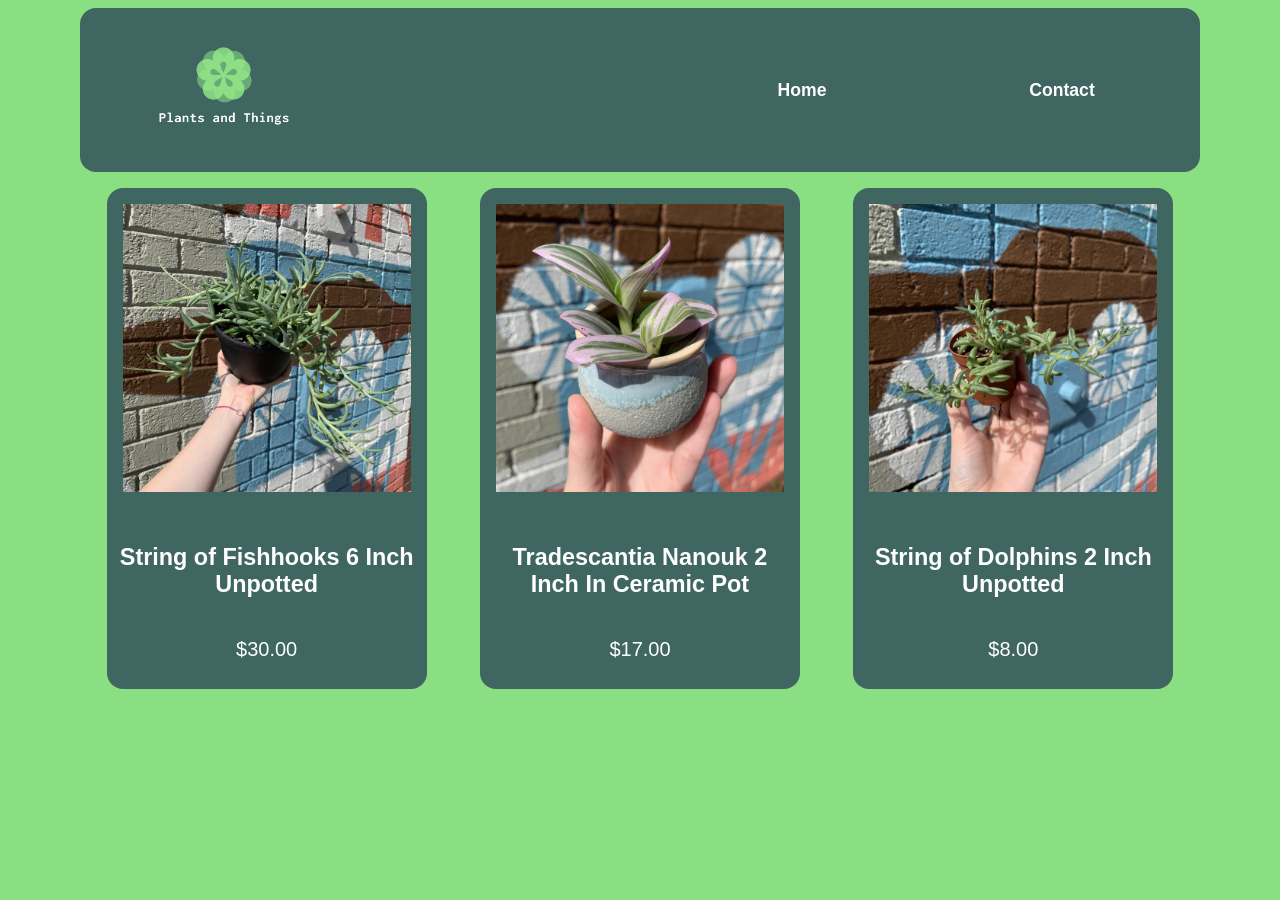
<file: 01-project---html-css---online-shop-Jarnold2112-main/Submission/index.html>
<!DOCTYPE html>
<html lang="en">
  <head>
    <meta charset="UTF-8" />
    <meta http-equiv="X-UA-Compatible" content="IE=edge" />
    <meta name="viewport" content="width=device-width, initial-scale=1.0" />
    <link rel="stylesheet" href="styles/style.css" />
    <title>Plants and Things</title>
  </head>
  <body>
    <div class="container">
      <header class="header">
        <a href="index.html" class="logoLink">
          <img src="images/logo.png" alt="Page Logo" class="logo" />
        </a>
        <div class="nav">
          <a href="index.html" class="navLink"><h4 class="navItem">Home</h4></a>
          <a href="contact.html" class="navLink"
            ><h4 class="navItem">Contact</h4></a
          >
        </div>
      </header>
      <main class="content">
        <section class="product">
          <a href="product1.html" class="productLink">
            <img
              src="images/product-string-of-fishhooks.jpg"
              alt="String of Fishhooks"
              class="productImg"
            />
            <h3 class="productContent">String of Fishhooks 6 Inch Unpotted</h3>
            <p class="productContent">$30.00</p>
          </a>
        </section>

        <section class="product">
          <a href="product2.html" class="productLink">
            <img
              src="images/product-tradescantia.jpg"
              alt="Tradescantia Nanouk"
              class="productImg"
            />
            <h3 class="productContent">
              Tradescantia Nanouk 2 Inch In Ceramic Pot
            </h3>
            <p class="productContent">$17.00</p>
          </a>
        </section>

        <section class="product">
          <a href="product3.html" class="productLink">
            <img
              src="images/product-string-of-dolphins.jpg"
              alt="String Of Dolphins"
              class="productImg"
            />
            <h3 class="productContent">String of Dolphins 2 Inch Unpotted</h3>
            <p class="productContent">$8.00</p>
          </a>
        </section>
      </main>
    </div>
  </body>
</html>
</file>
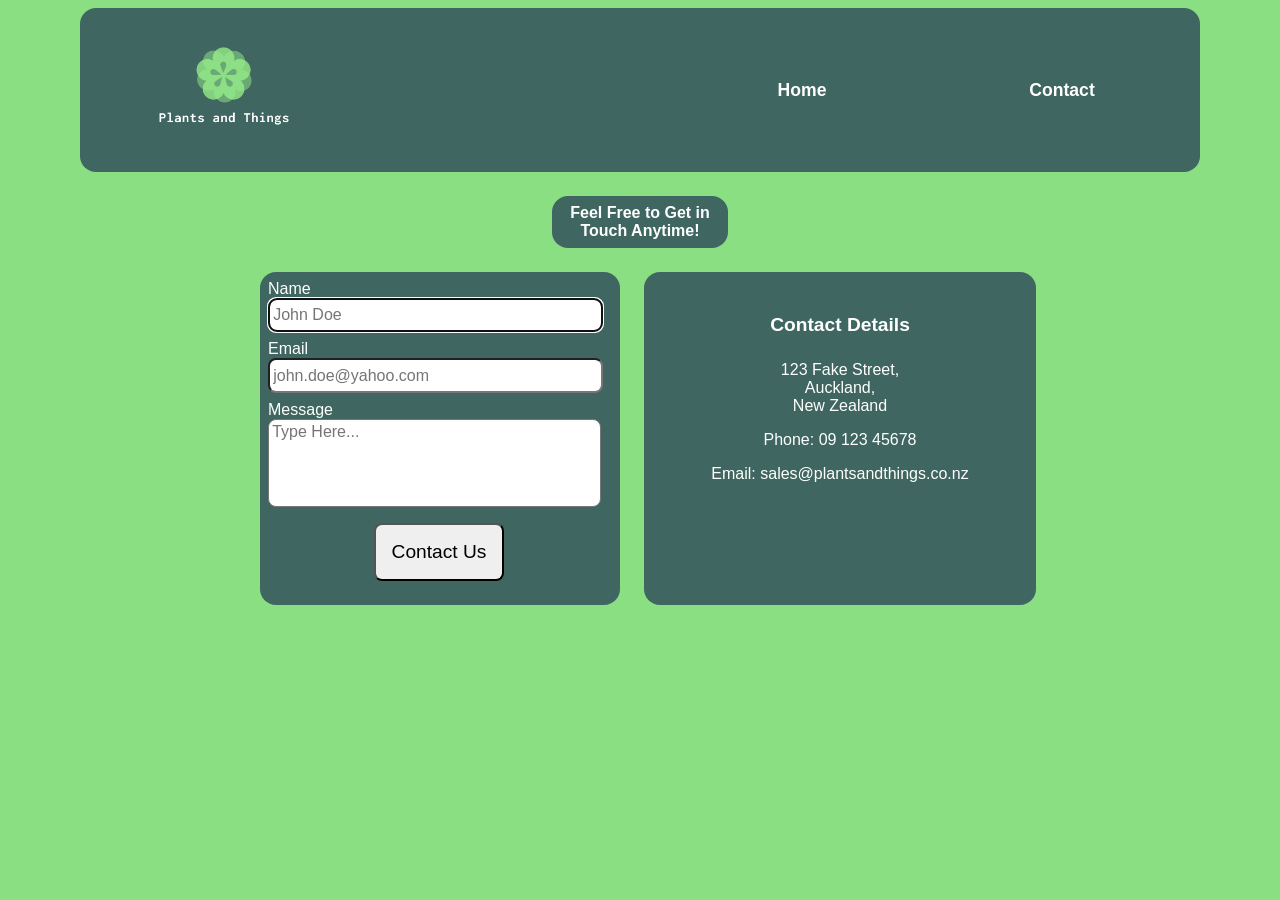
<file: 01-project---html-css---online-shop-Jarnold2112-main/Submission/contact.html>
<!DOCTYPE html>
<html lang="en">
  <head>
    <meta charset="UTF-8" />
    <meta http-equiv="X-UA-Compatible" content="IE=edge" />
    <meta name="viewport" content="width=device-width, initial-scale=1.0" />
    <link rel="stylesheet" href="styles/contact.css" />
    <title>Contact</title>
  </head>
  <body>
    <div class="container">
      <header class="header">
        <a href="index.html" class="logoLink">
          <img src="images/logo.png" alt="Page Logo" class="logo" />
        </a>
        <div class="nav">
          <a href="index.html" class="navLink"><h4 class="navItem">Home</h4></a>
          <a href="contact.html" class="navLink"
            ><h4 class="navItem">Contact</h4></a
          >
        </div>
      </header>

      <main class="content">
        <h4 class="productContent message">
          Feel Free to Get in Touch Anytime!
        </h4>
        <div class="contactContainer">
          <div class="formContainer">
            <form
              class="form"
              action="https://formspree.io/f/mnqyyqow"
              method="post"
            >
              <div class="input">
                <label for="name" class="label">Name</label>
                <input
                  type="text"
                  name="name"
                  id="name"
                  autofocus
                  required
                  class="inputBox"
                  placeholder="John Doe"
                />
                <label for="email" class="label">Email</label>
                <input
                  type="email"
                  name="email"
                  id="email"
                  required
                  class="inputBox"
                  placeholder="john.doe@yahoo.com"
                />
                <label for="message" class="label">Message</label>
                <textarea
                  class="messageBox"
                  name="message"
                  id="message"
                  placeholder="Type Here..."
                ></textarea>
                <button type="submit" class="contactButton">Contact Us</button>
              </div>
            </form>
          </div>

          <div class="contactInfo">
            <section class="contactDetails">
              <div class="address">
                <h4 class="contactLabel">Contact Details</h4>
                <p>
                  123 Fake Street,<br />
                  Auckland,<br />
                  New Zealand
                </p>
              </div>

              <div class="details">
                <a href="tem:+0912345678" class="contactLink"
                  ><p>Phone: 09 123 45678</p></a
                >
                <a
                  href="mailto:sales@plantsandthings.co.nz"
                  class="contactLink"
                >
                  <p>Email: sales@plantsandthings.co.nz</p></a
                >
              </div>
            </section>
          </div>
        </div>
      </main>
    </div>
  </body>
</html>
</file>
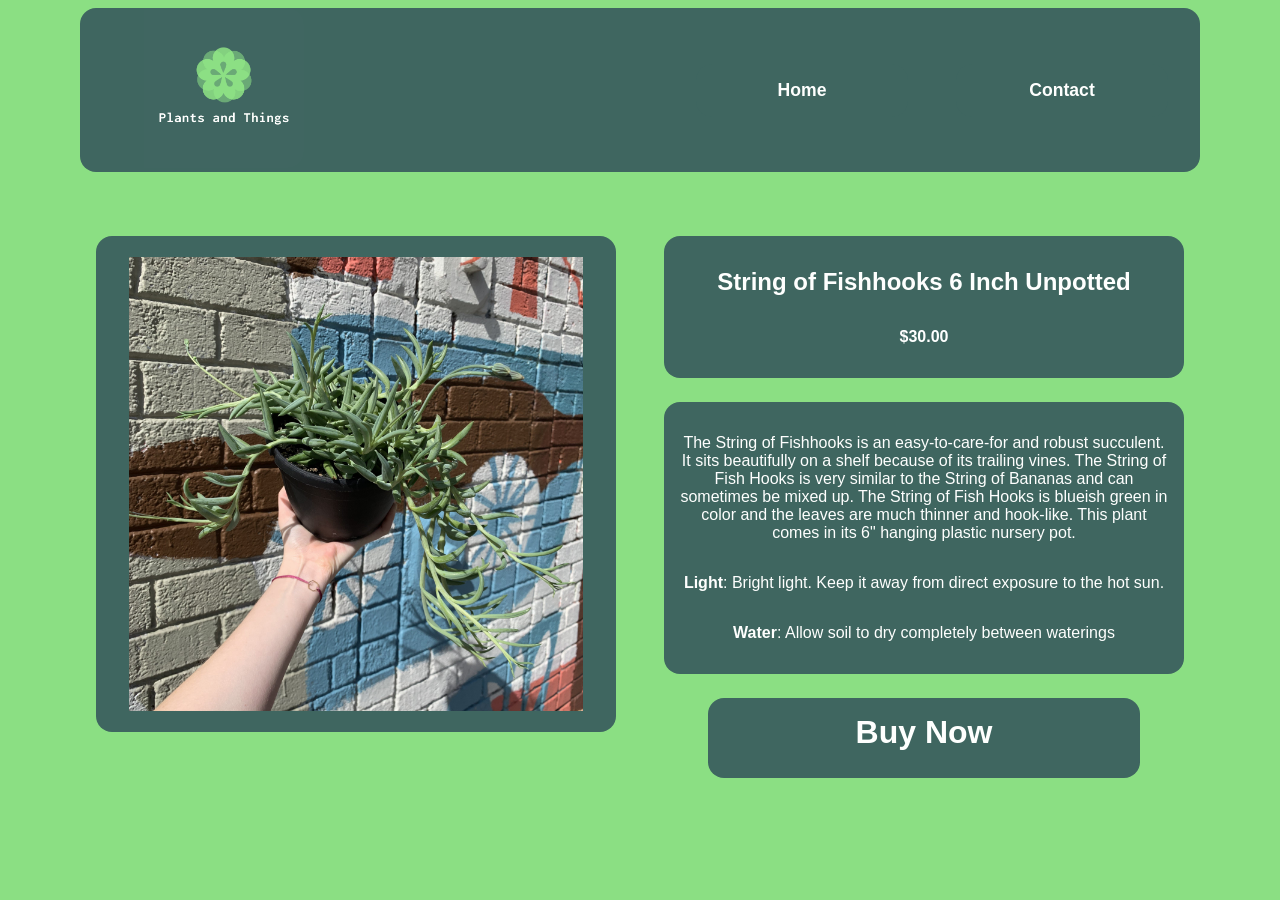
<file: 01-project---html-css---online-shop-Jarnold2112-main/Submission/product1.html>
<!DOCTYPE html>
<html lang="en">
  <head>
    <meta charset="UTF-8" />
    <meta http-equiv="X-UA-Compatible" content="IE=edge" />
    <meta name="viewport" content="width=device-width, initial-scale=1.0" />
    <link rel="stylesheet" href="styles/products.css" />
    <title>String of Fishhooks 6 Inch Unpotted</title>
  </head>
  <body>
    <div class="container">
      <header class="header">
        <a href="index.html" class="logoLink">
          <img src="images/logo.png" alt="Page Logo" class="logo" />
        </a>
        <div class="nav">
          <a href="index.html" class="navLink"><h4 class="navItem">Home</h4></a>
          <a href="contact.html" class="navLink"
            ><h4 class="navItem">Contact</h4></a
          >
        </div>
      </header>

      <main class="content">
        <section class="product">
          <a href="product1.html" class="productLink">
            <img
              src="images/product-string-of-fishhooks.jpg"
              alt="String of Fishhooks"
              class="productImg"
            />
          </a>

          <div class="prodContent">
            <div class="productContent">
              <h3>String of Fishhooks 6 Inch Unpotted</h3>
              <p><strong>$30.00</strong></p>
            </div>
            <div class="productContent prodInfo">
              <p>
                The String of Fishhooks is an easy-to-care-for and robust
                succulent. It sits beautifully on a shelf because of its
                trailing vines. The String of Fish Hooks is very similar to the
                String of Bananas and can sometimes be mixed up. The String of
                Fish Hooks is blueish green in color and the leaves are much
                thinner and hook-like. This plant comes in its 6" hanging
                plastic nursery pot.
              </p>
              <p>
                <strong>Light</strong>: Bright light. Keep it away from direct
                exposure to the hot sun.
              </p>
              <p>
                <strong>Water</strong>: Allow soil to dry completely between
                waterings
              </p>
            </div>
            <div class="buy">
              <a href="mailto:sales@plantsandthings.co.nz" class="buyLink"
                ><strong>Buy Now</strong></a
              >
            </div>
          </div>
        </section>
      </main>
    </div>
  </body>
</html>
</file>
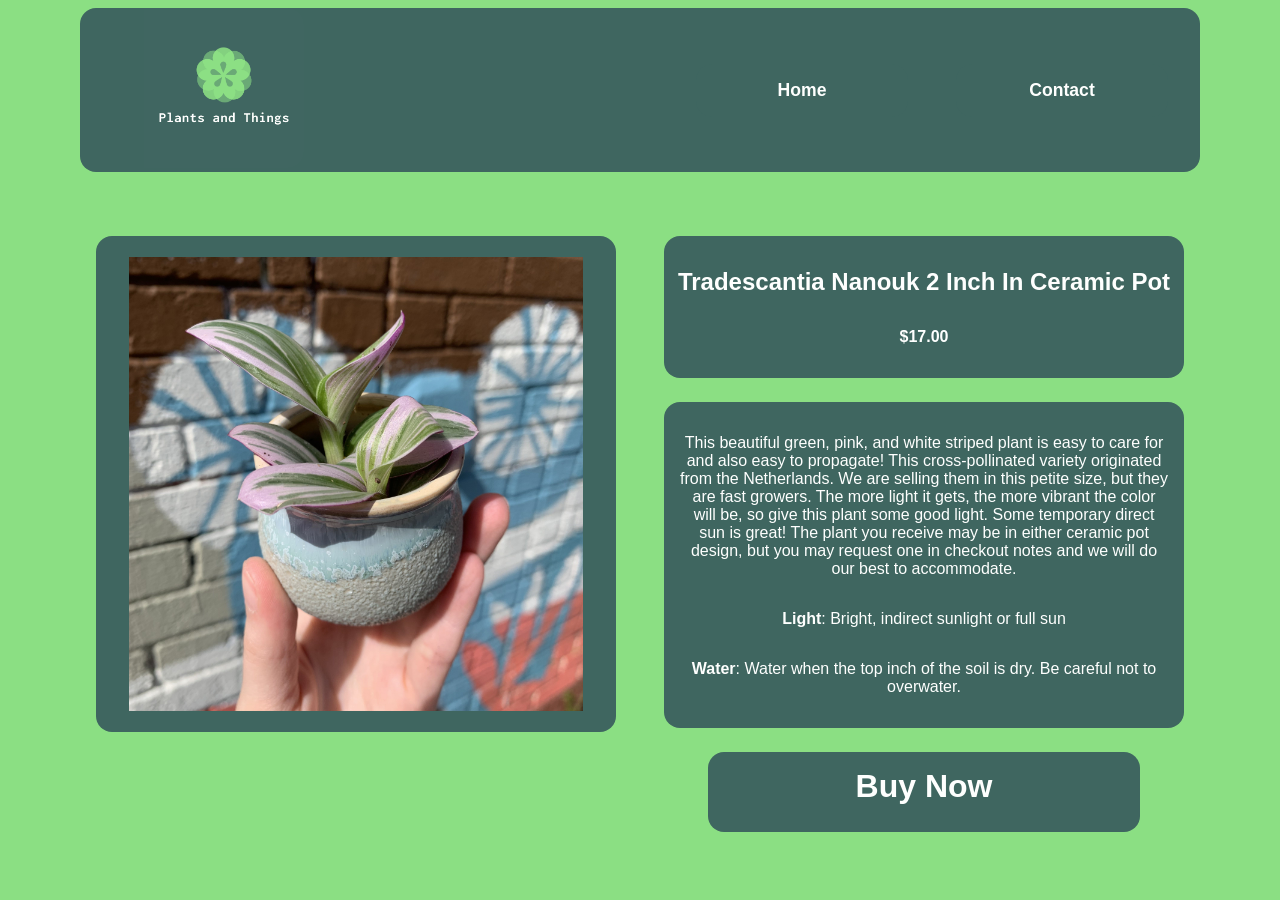
<file: 01-project---html-css---online-shop-Jarnold2112-main/Submission/product2.html>
<!DOCTYPE html>
<html lang="en">
  <head>
    <meta charset="UTF-8" />
    <meta http-equiv="X-UA-Compatible" content="IE=edge" />
    <meta name="viewport" content="width=device-width, initial-scale=1.0" />
    <link rel="stylesheet" href="styles/products.css" />
    <title>Tradescantia Nanouk</title>
  </head>
  <body>
    <div class="container">
      <header class="header">
        <a href="index.html" class="logoLink">
          <img src="images/logo.png" alt="Page Logo" class="logo" />
        </a>
        <div class="nav">
          <a href="index.html" class="navLink"><h4 class="navItem">Home</h4></a>
          <a href="contact.html" class="navLink"
            ><h4 class="navItem">Contact</h4></a
          >
        </div>
      </header>

      <main class="content">
        <section class="product">
          <a href="product2.html" class="productLink">
            <img
              src="images/product-tradescantia.jpg"
              alt="Tradescantia Nanouk"
              class="productImg"
            />
          </a>

          <div class="prodContent">
            <div class="productContent">
              <h3>Tradescantia Nanouk 2 Inch In Ceramic Pot</h3>
              <p><strong>$17.00</strong></p>
            </div>
            <div class="productContent prodInfo">
              <p>
                This beautiful green, pink, and white striped plant is easy to
                care for and also easy to propagate! This cross-pollinated
                variety originated from the Netherlands. We are selling them in
                this petite size, but they are fast growers. The more light it
                gets, the more vibrant the color will be, so give this plant
                some good light. Some temporary direct sun is great! The plant
                you receive may be in either ceramic pot design, but you may
                request one in checkout notes and we will do our best to
                accommodate.
              </p>
              <p>
                <strong>Light</strong>: Bright, indirect sunlight or full sun
              </p>
              <p>
                <strong>Water</strong>: Water when the top inch of the soil is
                dry. Be careful not to overwater.
              </p>
            </div>
            <div class="buy">
              <a href="mailto:sales@plantsandthings.co.nz" class="buyLink"
                ><strong>Buy Now</strong></a
              >
            </div>
          </div>
        </section>
      </main>
    </div>
  </body>
</html>
</file>
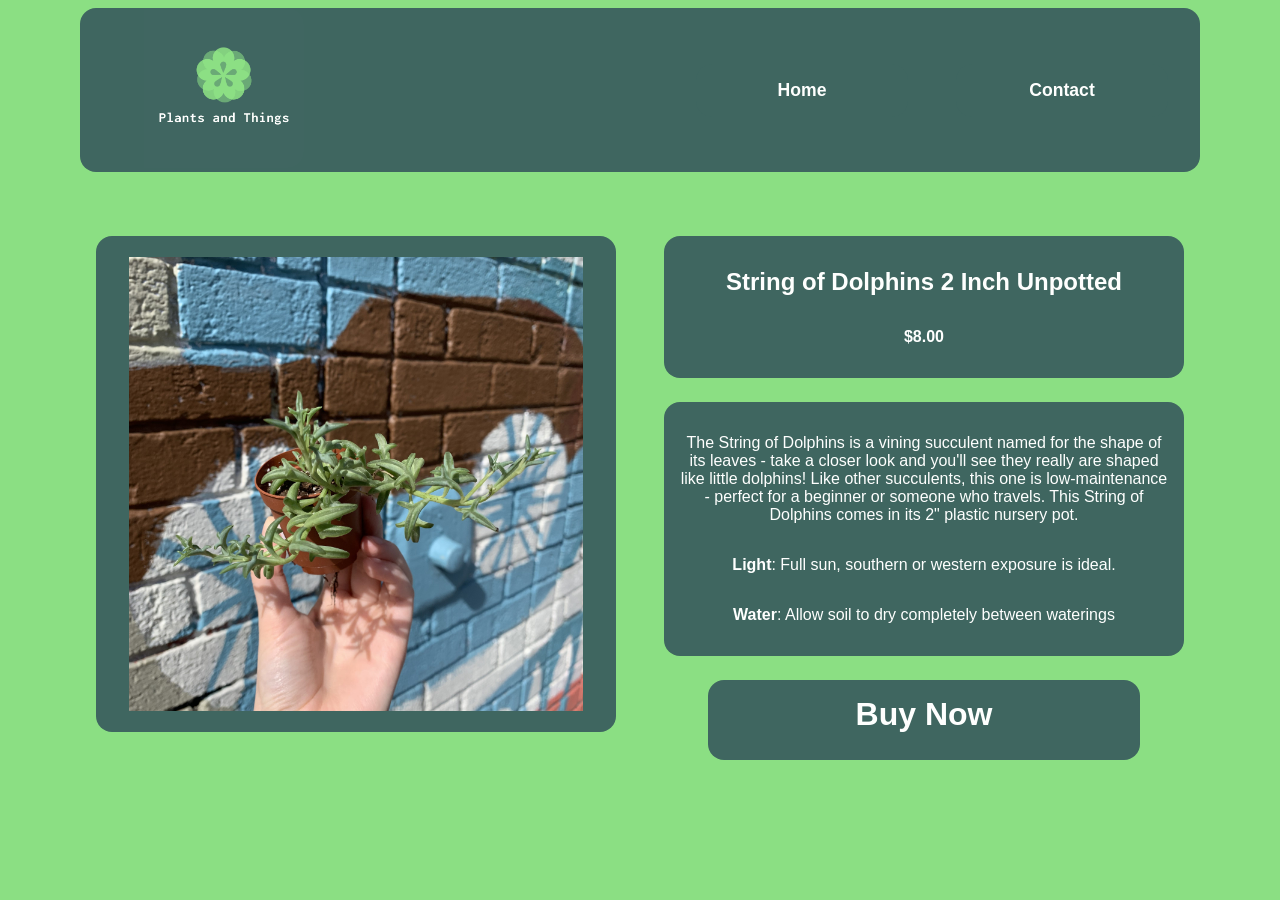
<file: 01-project---html-css---online-shop-Jarnold2112-main/Submission/product3.html>
<!DOCTYPE html>
<html lang="en">
  <head>
    <meta charset="UTF-8" />
    <meta http-equiv="X-UA-Compatible" content="IE=edge" />
    <meta name="viewport" content="width=device-width, initial-scale=1.0" />
    <link rel="stylesheet" href="styles/products.css" />
    <title>String of Dolphins 2 Inch Unpotted</title>
  </head>
  <body>
    <div class="container">
      <header class="header">
        <a href="index.html" class="logoLink">
          <img src="images/logo.png" alt="Page Logo" class="logo" />
        </a>
        <div class="nav">
          <a href="index.html" class="navLink"><h4 class="navItem">Home</h4></a>
          <a href="contact.html" class="navLink"
            ><h4 class="navItem">Contact</h4></a
          >
        </div>
      </header>

      <main class="content">
        <section class="product">
          <a href="product3.html" class="productLink">
            <img
              src="images/product-string-of-dolphins.jpg"
              alt="String of Dolphins"
              class="productImg"
            />
          </a>

          <div class="prodContent">
            <div class="productContent">
              <h3>String of Dolphins 2 Inch Unpotted</h3>
              <p><strong>$8.00</strong></p>
            </div>
            <div class="productContent prodInfo">
              <p>
                The String of Dolphins is a vining succulent named for the shape
                of its leaves - take a closer look and you'll see they really
                are shaped like little dolphins! Like other succulents, this one
                is low-maintenance - perfect for a beginner or someone who
                travels. This String of Dolphins comes in its 2" plastic nursery
                pot.
              </p>
              <p>
                <strong>Light</strong>: Full sun, southern or western exposure
                is ideal.
              </p>
              <p>
                <strong>Water</strong>: Allow soil to dry completely between
                waterings
              </p>
            </div>
            <div class="buy">
              <a href="mailto:sales@plantsandthings.co.nz" class="buyLink"
                ><strong>Buy Now</strong></a
              >
            </div>
          </div>
        </section>
      </main>
    </div>
  </body>
</html>
</file>
<file: 01-project---html-css---online-shop-Jarnold2112-main/Submission/styles/style.css>
/* Universal */
 body {
    background-color: var(--highlihter-green);
    font-family: 'Segoe UI', Tahoma, Geneva, Verdana, sans-serif;
}
:root {
    --dark-green: #3f6660;
    --highlihter-green: #8bdf83;
    --dark-white: #fefffe;
    --border-radius: 1rem;
}

/* Header */
.logo {
    width: 100%;
    height: auto;
    max-width: 10rem;
    border-radius: 1rem;
}
.header {
    display: grid;
    justify-content: center;
}
.nav {
    display: grid;
    gap: 1rem;
}
.navItem {
    background-color: #3f6660;
    color: #fefffe;
    text-align: center;
    padding: 1rem;
    margin: 0 1rem;
    border-radius: 1rem;
    font-size: 1.1rem;
}
.navItem:hover {
    text-decoration: underline;
}
.navLink {
    text-decoration: none;
}

/* Main */
.content {
    display: block;
}
.product {
    display: grid;
    justify-content: center;
    margin: 0 auto;
    padding: 1rem;
    max-width: 20rem;
    min-width: 15rem;
}
.productLink {
    background-color: #3f6660;
    border-radius: 1rem;
    color: #fefffe;
    font-size: 1.25rem;
    text-decoration: none;
    cursor: pointer;
    
}
.productLink:hover {
    text-decoration: underline;
}
.productImg {
    max-width: 18rem;
    width: 90%;
    padding: 1rem;
    border-radius: 1rem;
}
.productContent {
    text-align: center;
    padding: 0.5rem;
    min-width: fit-content;
}
/* Media Queries */
@media screen and (min-width: 600px) {
    .header {
        display: grid;
        grid-template-columns: 1fr 1fr;
        box-sizing: border-box;
        background-color: #3f6660;
        border-radius: 1rem;
        justify-content: center;
        gap: 3rem;
    }
    .content {
        display: grid;
        grid-template-columns: 1fr 1fr;
        max-width: 50rem;
        margin: 0 auto;
    }
    .nav {
        display: grid;
        padding: 1rem;
        grid-template-columns: 1fr 1fr;
        align-items: center;
    }
    .logo {
        padding-left: 4rem;
    }
}
@media screen and (min-width: 1000px) {
    .header {
        max-width: 70rem;
        margin: 0 auto;
    }
    .content {
        max-width: 70rem;
        grid-template-columns: 1fr 1fr 1fr;
    }
}
</file>
<file: 01-project---html-css---online-shop-Jarnold2112-main/Submission/styles/contact.css>
/* Universal */
body {
    background-color: var(--highlihter-green);
    font-family: 'Segoe UI', Tahoma, Geneva, Verdana, sans-serif;
}
:root {
    --dark-green: #3f6660;
    --highlihter-green: #8bdf83;
    --dark-white: #fefffe;
    --border-radius: 1rem;
}
/* Header */
.logo {
    width: 100%;
    height: auto;
    max-width: 10rem;
    border-radius: 1rem;
}
.header {
    display: grid;
    justify-content: center;
}
.nav {
    display: grid;
    gap: 1rem;
}
.navItem {
    background-color: #3f6660;
    color: #fefffe;
    text-align: center;
    padding: 1rem;
    margin: 0 1rem;
    border-radius: 1rem;
    font-size: 1.1rem;
}
.navLink {
    text-decoration: none;
}
.navItem:hover {
    text-decoration: underline;
}

/* Main */
.productContent {
    text-align: center;
    padding: 0.5rem;
    color: #fefffe;
    background-color: #3f6660;
    min-width: 1rem;
    max-width: 10rem;
    margin: 1.5rem auto;
    border-radius: 1rem;
}
.form {
    margin: 0 auto;
    max-width: 25rem;
    width: 100%;
    justify-content: center;

}
.input {
    display: inline-grid;
    padding: 0.5rem;
    max-width: 25rem;
    width: 95%;
}
.formContainer {
    background-color: #3f6660;
    color: #fefffe;
    font: inherit;
    max-width: 26rem;
    margin: 1rem auto;
    border-radius: 1rem;
}

.inputBox {
    max-width: 95%;
    height: 1.5rem;
    padding: 0.2rem;
    margin-bottom: 0.5rem;
    font: inherit;
    border-radius: 0.5rem;
}
.messageBox {
    max-width: 95%;
    resize: none;
    min-height: 5rem;
    max-height: 10rem;
    padding: 0.2rem;
    font: inherit;
    border-radius: 0.5rem;
}
.contactButton {
    min-width: 6rem;
    max-width: 20rem;
    box-sizing: border-box;
    margin: 1rem auto;
    padding: 1rem;
    font-size: larger;
    border-radius: 0.5rem;
}
.contactButton:hover {
    text-decoration: underline;
}
.contactInfo {
    color: #fefffe;
    background-color: #3f6660;
    text-align: center;
    margin: 0 auto;
    padding: 1rem;
    min-width: 5rem;
    max-width: 24rem;
    border-radius: 1rem;
}
.contactLabel {
    font-size: 1.2rem;
}
.contactLink {
    color: #fefffe;
    text-decoration: none;
}
.contactLink:hover {
    text-decoration: underline;
}
/* Media Queries */
@media screen and (min-width: 600px) {
    .header {
        display: grid;
        grid-template-columns: 1fr 1fr;
        box-sizing: border-box;
        background-color: #3f6660;
        border-radius: 1rem;
        justify-content: center;
        gap: 3rem;
    }
    .nav {
        display: grid;
        padding: 1rem;
        grid-template-columns: 1fr 1fr;
        align-items: center;
    }
    .logo {
        padding-left: 4rem;
    }
    .contactContainer {
    display: grid;
    grid-template-columns: 1fr 1fr;
    max-width: 50rem;
    margin: 1rem auto;
   }
   .formContainer {
    width: 90%;
    height: auto;
    margin: 0 auto;
   }
   .contactInfo {
    width: 90%;
    height: auto;
   }
}
@media screen and (min-width: 1000px) {
    .header {
        max-width: 70rem;
        margin: 0 auto;
    }
    .content {
        max-width: 70rem;
        grid-template-columns: 1fr 1fr;
        margin: 0 auto;
    }
}
</file>
<file: 01-project---html-css---online-shop-Jarnold2112-main/Submission/styles/products.css>
/* Universal */
body {
    background-color: var(--highlihter-green);
    font-family: 'Segoe UI', Tahoma, Geneva, Verdana, sans-serif;
}
:root {
    --dark-green: #3f6660;
    --highlihter-green: #8bdf83;
    --dark-white: #fefffe;
    --border-radius: 1rem;
}
/* Header */
.logo {
    width: 100%;
    height: auto;
    max-width: 10rem;
    border-radius: 1rem;
    /* margin-bottom: 1rem; */
}
.header {
    display: grid;
    justify-content: center;
}
.nav {
    display: grid;
    gap: 1rem;
}
.navItem {
    background-color: #3f6660;
    color: #fefffe;
    text-align: center;
    padding: 1rem;
    margin: 0 1rem;
    border-radius: 1rem;
    font-size: 1.1rem;
}
.navLink {
    text-decoration: none;
}
.navLink:hover {
    text-decoration: underline;
    color: #fefffe;
}
/* Main */
.content {
    display: block;
}
.product {
    display: grid;
    justify-content: center;
    margin: 0 auto;
    padding: 1rem;
    max-width: 20rem;
    min-width: 15rem;
}
.productLink {
    background-color: #3f6660;
    border-radius: 1rem;
    color: #fefffe;
    font-size: 1.25rem;
    text-decoration: none;
    cursor: pointer;
    display: grid;
    align-content: center;
    justify-items: center;
    height: auto;
}
.productLink:hover {
    text-decoration: underline;
}
.productImg {
    max-width: 18rem;
    width: 90%;
    padding: 1rem;
    border-radius: 1rem;
}
.productContent {
    text-align: center;
    padding: 0.5rem;
    margin-top: 1.5rem;
    min-width: fit-content;
    color: #fefffe;
    background-color: #3f6660;
    border-radius: 1rem;
    font-size: 1rem;
}
.productContent h3 {
    font-size: 1.5rem;
}
.productContent p {
    padding: 0.5rem;
}
.buy {
    margin: 1.5rem auto;
    background-color: #3f6660;
    color: #fefffe;
    text-align: center;
    min-width: 15rem;
    max-width: 25rem;
    min-height: 3rem;
    max-height: 5rem;
    padding: 1rem;
    display: grid;
    font-size: 2rem;
    border-radius: 1rem;
}
.buyLink {
    color: #fefffe;
    text-decoration: none;
    text-align: center;
}
.buyLink:hover {
    text-decoration: underline;
}
/* Media Queries */
@media screen and (min-width: 600px) {
    .header {
        display: grid;
        grid-template-columns: 1fr 1fr;
        box-sizing: border-box;
        background-color: #3f6660;
        border-radius: 1rem;
        justify-content: center;
        gap: 3rem;
    }
    .nav {
        display: grid;
        padding: 1rem;
        grid-template-columns: 1fr 1fr;
        align-items: center;
    }
    .logo {
        padding-left: 4rem;
    }
    .content {
        max-width: 50rem;
        margin: 0 auto;
    }
    .product {
        display: grid;
        grid-template-columns: 2fr 2fr;
        gap: 3rem;
        min-width: 20rem;
        max-width: 80rem;
    }
    .productImg {
        max-width: 40rem;
        height: auto;
    }
    .productLink {
        min-width: 20rem;
        min-height: 10rem;
        max-height: 20rem;
        margin-top: 1.5rem;
        padding: 0.5rem;
    }
    .productContent.prodInfo {
        min-width: fit-content;
    }
}
@media screen and (min-width: 1000px) {
    .header {
        max-width: 70rem;
        margin: 0 auto;
    }
    .content {
        max-width: 70rem;
        margin: 1.5rem auto;
        height: auto;
    }
    .productLink {
        height: auto;
        min-height: 30rem;
        min-width: 20rem;
    }
}
</file>
